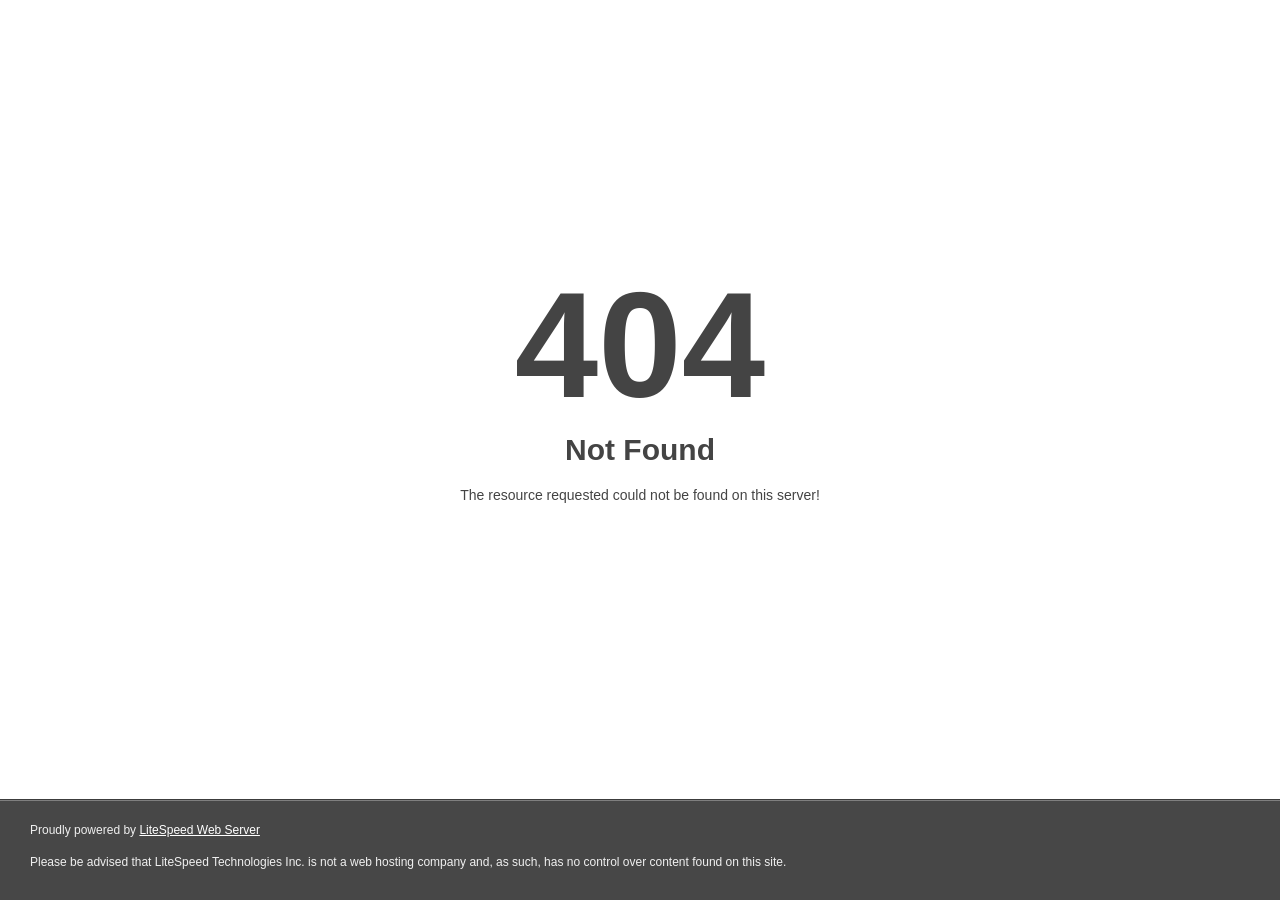
<file: css/owl.video.play.html>
<!DOCTYPE html>
<html style="height:100%">

<!-- Mirrored from ddesigndoor.com/css/owl.video.play.html by HTTrack Website Copier/3.x [XR&CO'2014], Mon, 27 Sep 2021 08:30:26 GMT -->
<head>
<meta name="viewport" content="width=device-width, initial-scale=1, shrink-to-fit=no" >
<title> 404 Not Found
</title></head>
<body style="color: #444; margin:0;font: normal 14px/20px Arial, Helvetica, sans-serif; height:100%; background-color: #fff;">
<div style="height:auto; min-height:100%; ">     <div style="text-align: center; width:800px; margin-left: -400px; position:absolute; top: 30%; left:50%;">
        <h1 style="margin:0; font-size:150px; line-height:150px; font-weight:bold;">404</h1>
<h2 style="margin-top:20px;font-size: 30px;">Not Found
</h2>
<p>The resource requested could not be found on this server!</p>
</div></div><div style="color:#f0f0f0; font-size:12px;margin:auto;padding:0px 30px 0px 30px;position:relative;clear:both;height:100px;margin-top:-101px;background-color:#474747;border-top: 1px solid rgba(0,0,0,0.15);box-shadow: 0 1px 0 rgba(255, 255, 255, 0.3) inset;">
<br>Proudly powered by  <a style="color:#fff;" href="http://www.litespeedtech.com/error-page">LiteSpeed Web Server</a><p>Please be advised that LiteSpeed Technologies Inc. is not a web hosting company and, as such, has no control over content found on this site.</p></div></body>
<!-- Mirrored from ddesigndoor.com/css/owl.video.play.html by HTTrack Website Copier/3.x [XR&CO'2014], Mon, 27 Sep 2021 08:30:26 GMT -->
</html>
</file>
